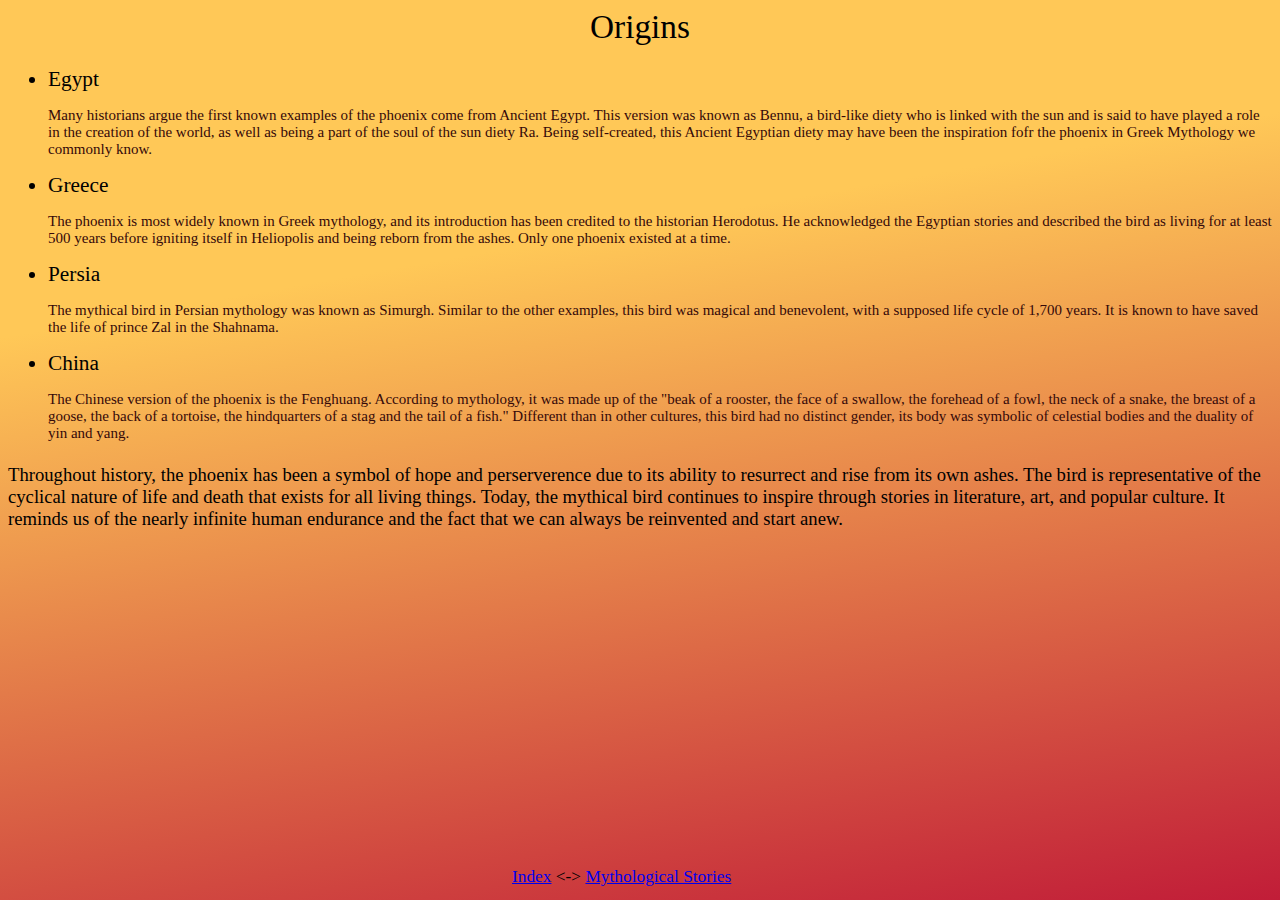
<file: phoenix.html>
<!DOCTYPE html>
<html lang="en">
<head>
    <link rel="stylesheet" type="text/css" href="css-ex1.css">
    <div class = "title">Origins</div>

        <ul>
            <li>Egypt
                <p class = "par">Many historians argue the first known examples of the phoenix come from Ancient Egypt.  This version was known as Bennu, a bird-like diety who is linked with the sun and is said to have played a role in the creation of the world, as well as being a part of the soul of the sun diety Ra.  Being self-created, this Ancient Egyptian diety may have been the inspiration fofr the phoenix in Greek Mythology we commonly know.</p>
             </li>
            <li>Greece
                <p class = "par">The phoenix is most widely known in Greek mythology, and its introduction has been credited to the historian Herodotus.  He acknowledged the Egyptian stories and described the bird as living for at least 500 years before igniting itself in Heliopolis and being reborn from the ashes. Only one phoenix existed at a time. </p>
            </li>
            <li>Persia
                <p class = "par">The mythical bird in Persian mythology was known as Simurgh. Similar to the other examples, this bird was magical and benevolent, with a supposed life cycle of 1,700 years.  It is known to have saved the life of prince Zal in the Shahnama.</p>
            </li>
            <li>China
                <p class = "par">The Chinese version of the phoenix is the Fenghuang. According to mythology, it was made up of the "beak of a rooster, the face of a swallow, the forehead of a fowl, the neck of a snake, the breast of a goose, the back of a tortoise, the hindquarters of a stag and the tail of a fish." Different than in other cultures, this bird had no distinct gender, its body was symbolic of celestial bodies and the duality of yin and yang. </p>
            </li>
        </ul>
        <p>
        Throughout history, the phoenix has been a symbol of hope and perserverence due to its ability to resurrect and rise from its own ashes.  The bird is representative of the cyclical nature of life and death that exists for all living things. 
        Today, the mythical bird continues to inspire through stories in literature, art, and popular culture. It reminds us of the nearly infinite human endurance and the fact that we can always be reinvented and start anew.
</p>

</head>
<body>
    <div class="footer"> <a href="index.html">Index</a>
        &lt;-&gt; <a href="stories.html">Mythological Stories</a></div>
</body>
</html>
</file>
<file: css-ex1.css>
body{
    
    /*background: linear-gradient(90deg, rgb(241, 248, 246) 0%, rgb(117, 211, 120) 100%);
    */
    background-color: #c11d38;
background-image: linear-gradient(350deg, #c11d38 0%, #ffc857 70%);
background-attachment: fixed;

    font-size: 16pt;
}

a:hover {
    color: rgb(35, 130, 171)
}

.title {
    font-size: 25pt;
    font-style: italic, bold;
    text-align: center
}

div{
    left: 30%;
    right: 30%;
}

select{
    border: rgb(117, 13, 1) solid 5px;
    border-radius: 10px;
    background-color: rgb(223, 177, 103);
    font-size: 25px;
    margin-left: 30px;
    padding: 1%;
}

p {
    font-size: 14pt;
    text-align: 50pt;
}

.footer { 
    position: absolute;
    font-size: 13pt;
    bottom: 10pt; 
    vertical-align: middle;
    left: 40%;
    right: 40%;
    z-index: 10;
}

.center-image {
    border: 20px solid rgb(84, 21, 0);
    border-radius: 10px;
    border-width: medium;

}

.big-img {
    display: block;
    margin-left: auto;
    margin-right: auto;

    z-index: 10;
   
}

.par {
    font-size: 15px;
    color: rgb(53, 9, 9);
}

h1 {
    font-size: 16px;
    margin-left: 100px;
    font-family: fantasy;
}



table {
    border-collapse: collapse;
    width: 90%;
  }
  
  th, td {
    
    font-family: "Fira Code", Consolas, "Source Code Pro", monospace;
    border: 1px solid #ddd;
    padding: 8px;
    text-align: left;
    font-size: smaller;
    align-items: center;
  }
  
  th {
    font-weight: bold;
  }
  
  tr:hover {
    background-color: #c4131394;
  }
</file>
